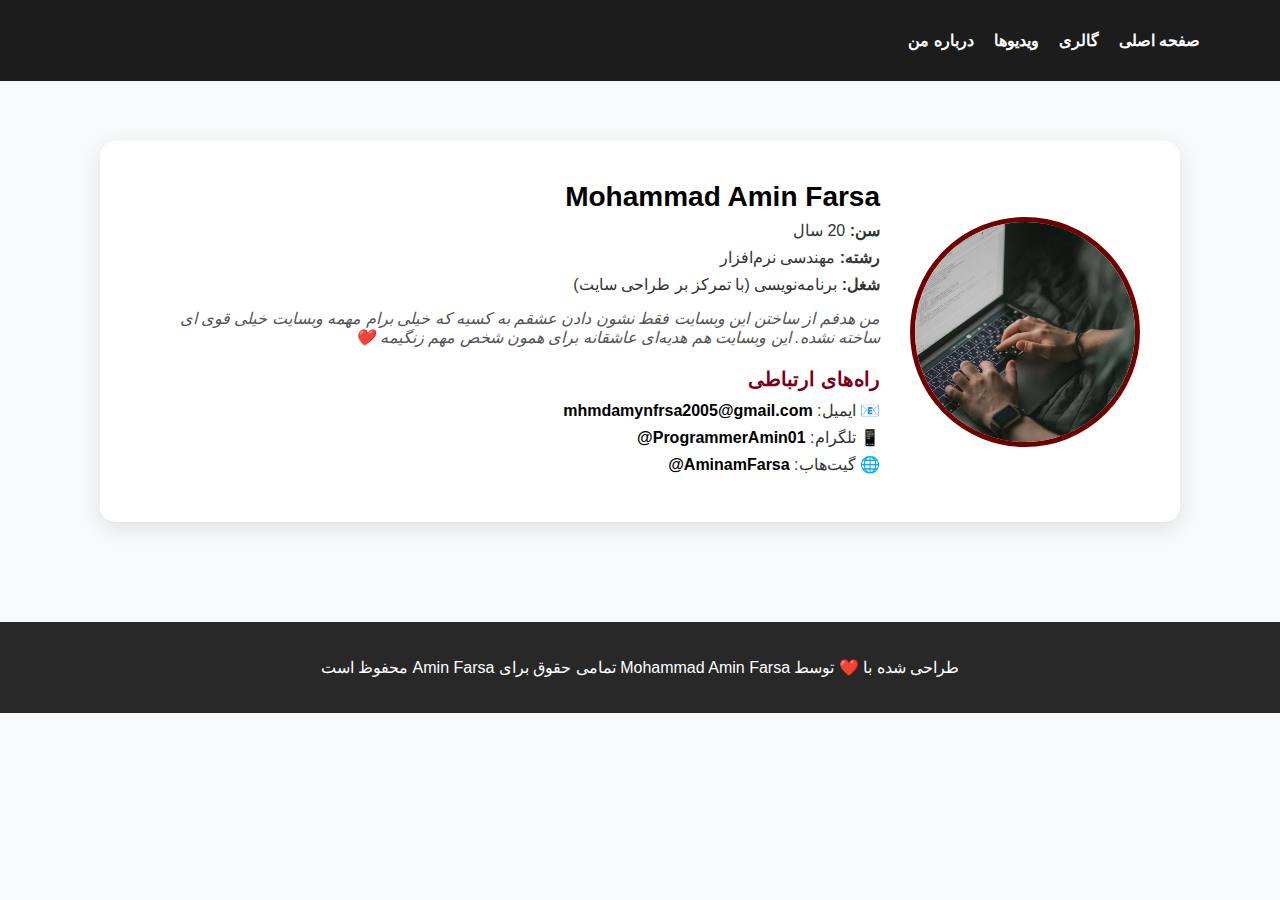
<file: about.html>
<!DOCTYPE html>
<html lang="fa" dir="rtl">
<head>
  <meta charset="UTF-8">
  <meta name="viewport" content="width=device-width, initial-scale=1.0">
  <title dir="ltr">About Me</title>
  <link rel="stylesheet" href="about.css">
</head>
<body>

  <!-- نویگیشن -->
  <header>
    <nav class="navbar">
      
      <ul class="nav-links">
        <li><a href="index.html">صفحه اصلی</a></li>
        <li><a href="gallery.html">گالری</a></li>
        <li><a href="videos.html" class="active" >ویدیوها</a></li>
        <li><a href="#">درباره من</a></li>
      </ul>
    </nav>
  </header>

  <!-- بخش درباره من -->
  <section class="about">
    <div class="about-container">
      <img src="amin.jpg" alt="Mohammad Amin" class="profile-img">

      <div class="about-text">
        <h1>Mohammad Amin Farsa</h1>
        <p><strong>سن:</strong> 20 سال</p>
        <p><strong>رشته:</strong> مهندسی نرم‌افزار</p>
        <p><strong>شغل:</strong> برنامه‌نویسی (با تمرکز بر طراحی سایت)</p>
        <p class="intro">
          من هدفم از ساختن این وبسایت فقط نشون دادن عشقم به کسیه که خیلی برام مهمه  
          وبسایت خیلی قوی ای ساخته نشده. این وبسایت هم هدیه‌ای عاشقانه برای همون شخص مهم زنگیمه ❤️
        </p>

        <div class="contact-info">
          <h2>راه‌های ارتباطی</h2>
          <p>📧 ایمیل: <a href="mailto:mhmdamynfrsa2005@gmail.com">mhmdamynfrsa2005@gmail.com</a></p>
          <p>📱 تلگرام: <a href="https://t.me/ProgrammerAmin01" target="_blank">ProgrammerAmin01@</a></p>
          <p>🌐 گیت‌هاب: <a href="https://github.com/AminamFarsa/AminamFarsa.github.io.git" target="_blank">AminamFarsa@</a></p>
        </div>
      </div>
    </div>
  </section>

  <!-- فوتر -->
  <footer>
    <p>طراحی شده با ❤️ توسط Mohammad Amin Farsa
         تمامی حقوق برای Amin Farsa محفوظ است
    </p>
  </footer>

</body>

</html>
</file>
<file: about.css>
body {
  margin: 0;
  font-family: 'Vazir', sans-serif;
  background: #f8f9fa;
  color: #333;
}

/* نویگیشن */
.navbar {
  display: flex;
  justify-content: space-between;
  align-items: center;
  background: #1c1c1c;
  padding: 15px 40px;
}

.navbar .logo {
  font-size: 20px;
  font-weight: bold;
  color: #fff;
}

.nav-links {
  list-style: none;
  display: flex;
  gap: 20px;
}

.nav-links li a {
  color: #fff;
  text-decoration: none;
  transition: 0.3s;
  font-weight: bold;
}



/* درباره من */
.about {
  padding: 60px 20px;
}

.about-container {
  max-width: 1000px;
  margin: auto;
  display: flex;
  flex-wrap: wrap;
  align-items: center;
  gap: 30px;
  background: #fff;
  padding: 40px;
  border-radius: 15px;
  box-shadow: 0 6px 20px rgba(0,0,0,0.1);
}

.profile-img {
  width: 220px;
  height: 220px;
  border-radius: 50%;
  object-fit: cover;
  border: 5px solid #700000;
}

.about-text {
  flex: 1;
}

.about-text h1 {
  margin: 0;
  font-size: 28px;
  color: #000000;
}

.about-text p {
  font-size: 16px;
  margin: 8px 0;
}

.about-text .intro {
  margin-top: 15px;
  font-style: italic;
  color: #555;
}

/* اطلاعات ارتباطی */
.contact-info {
  margin-top: 20px;
}

.contact-info h2 {
  font-size: 20px;
  margin-bottom: 10px;
  color: #7b0017;
}

.contact-info a {
  color: #000000;
  text-decoration: none;
  font-weight: bold;
}

.contact-info a:hover {
  text-decoration: underline;
}

/* فوتر */
footer {
  text-align: center;
  padding: 20px;
  background: #282828;
  color: #fff;
  margin-top: 40px;
  font-weight: 300;
}

/* ریسپانسیو */
@media (max-width: 768px) {
  .about-container {
    flex-direction: column;
    text-align: center;
  }

  .profile-img {
    margin-bottom: 20px;
  }
}
a{
    text-decoration: none;
}
</file>
